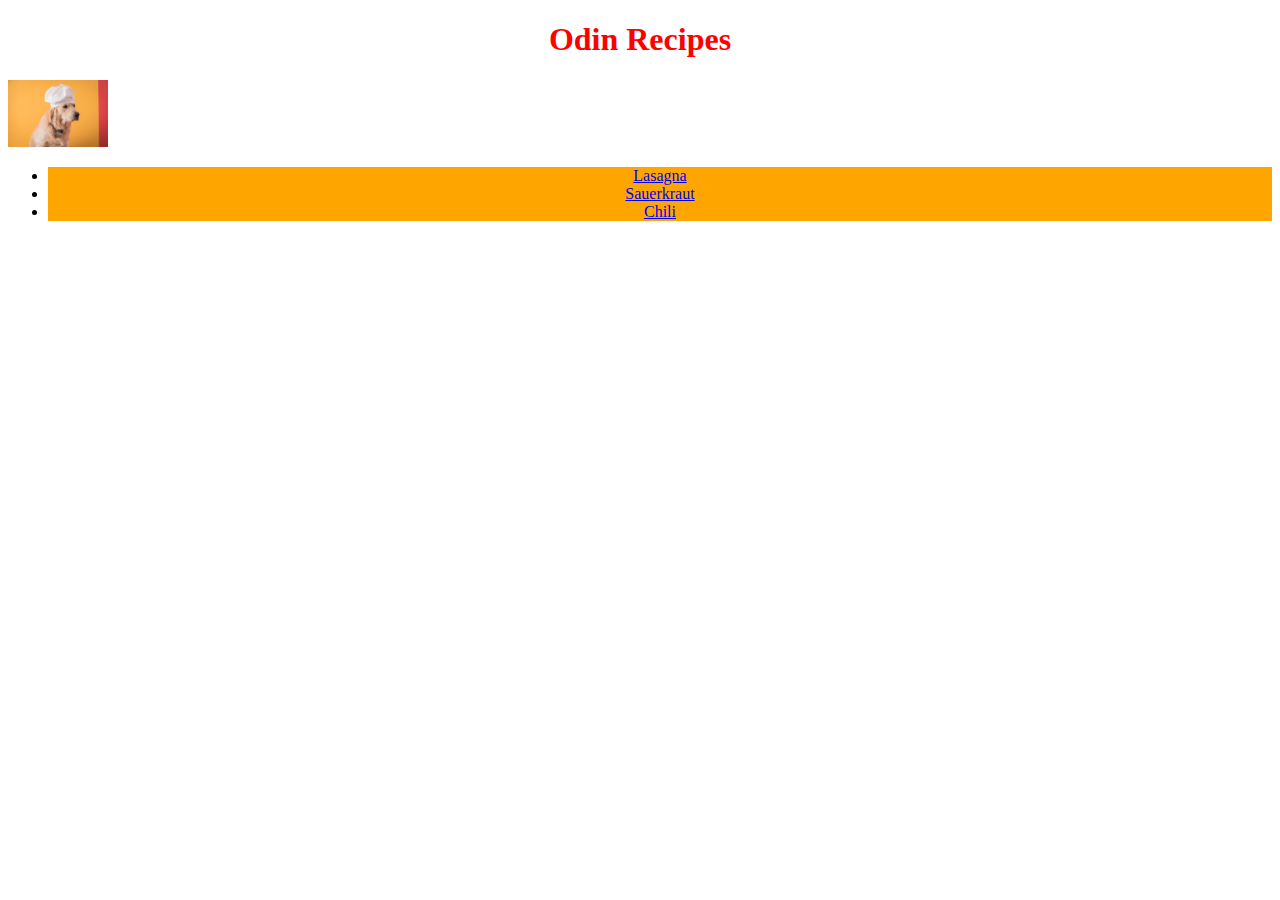
<file: index.html>
<!DOCTYPE html>
<html lang="en">
    <head>
        <meta charset="UTF8">
        <link rel="stylesheet" href="style.css">
        <title>Odin Recipes </title>
    </head>

    <body> 
        <h1 class="title"> Odin Recipes </h1>
        <p> <img src="images/dog.jpg"></p>
        <p> 
            <ul>
            <li class="lasagna link"><a href="recipes/lasagna.html"> Lasagna </a></li>
            <li class="sauerkraut link"><a href="recipes/sauerkraut.html"> Sauerkraut </a></li>
            <li class="chili link"><a href="recipes/chili.html"> Chili </a></li>
            </ul>
        </p>
    </body>
</html>
</file>
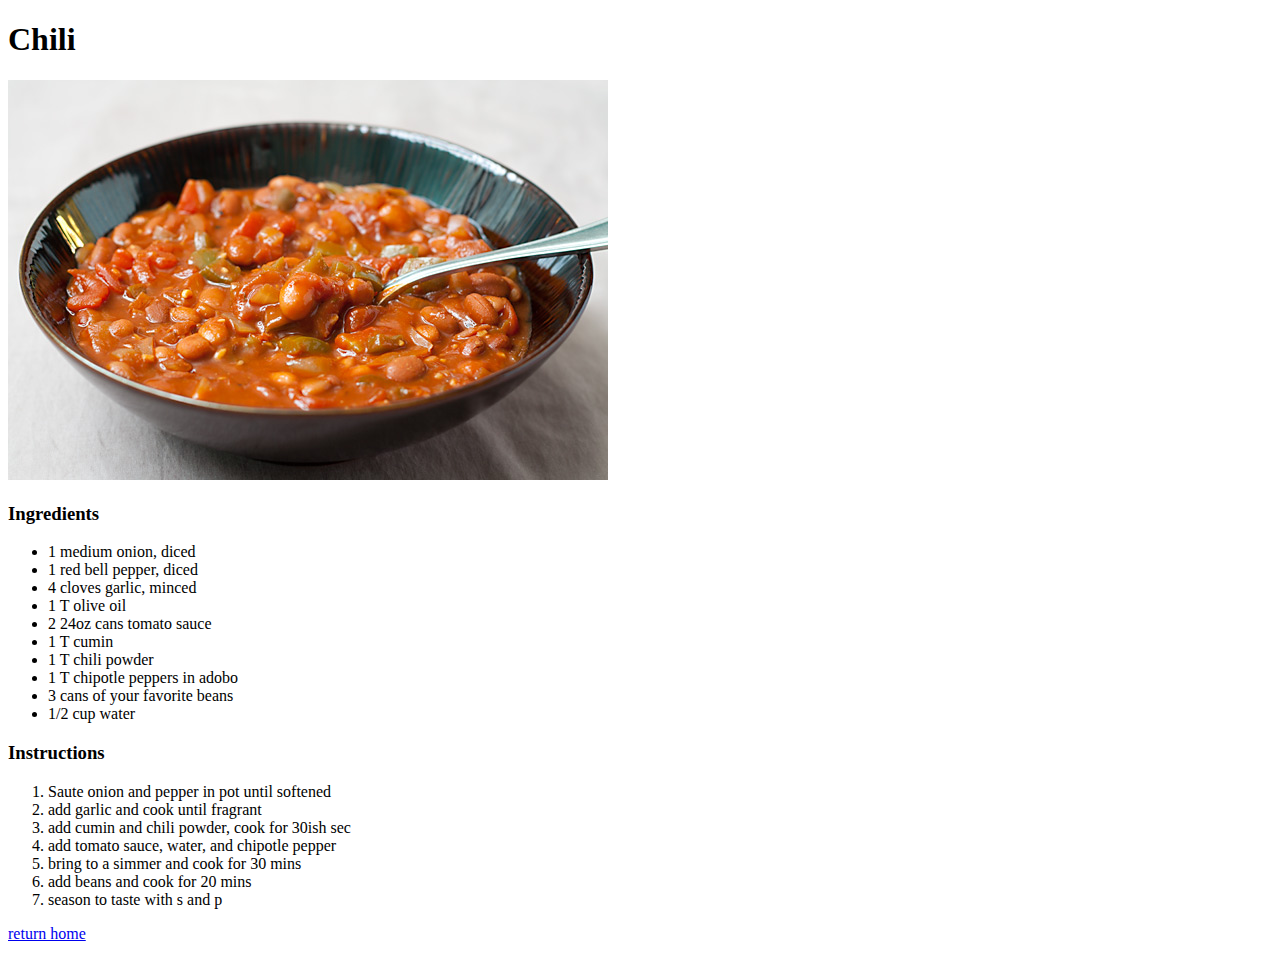
<file: recipes/chili.html>
<!DOCTYPE html>
<html lang="en">
    <head>
        <meta charset="UTF8">
        <title> Chili </title>
    </head>

    <body>
        <h1>Chili</h1>
        <p><img src="../images/chili.jpg"></p>

        <p><h3>Ingredients</h3></p>
        <p>
            <ul>
                <li>1 medium onion, diced</li>
                <li>1 red bell pepper, diced</li>
                <li>4 cloves garlic, minced </li>
                <li>1 T olive oil</li>
                <li>2 24oz cans tomato sauce</li>
                <li>1 T cumin</li>
                <li>1 T chili powder</li>
                <li>1 T chipotle peppers in adobo</li>
                <li>3 cans of your favorite beans</li>
                <li>1/2 cup water</li>
            </ul>
        </p>

        <p><h3>Instructions</h3></p>

        <p>
            <ol>
                <li>Saute onion and pepper in pot until softened</li>
                <li>add garlic and cook until fragrant</li>
                <li>add cumin and chili powder, cook for 30ish sec</li>
                <li>add tomato sauce, water, and chipotle pepper</li>
                <li>bring to a simmer and cook for 30 mins</li>
                <li>add beans and cook for 20 mins</li>
                <li>season to taste with s and p</li>
            </ol>
        </p>
        <p><a href="../index.html"> return home </a></p>
    </body>
</html>
</file>
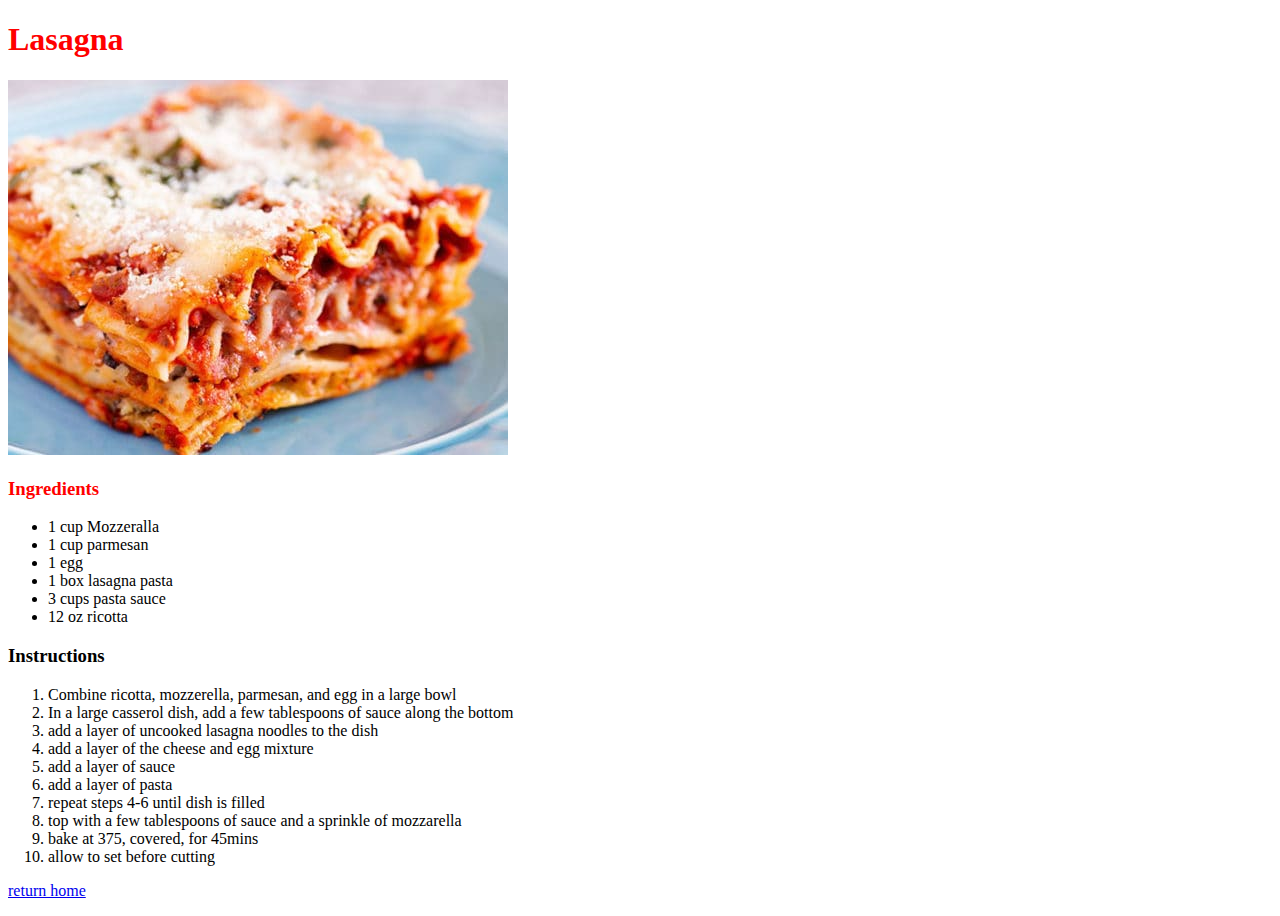
<file: recipes/lasagna.html>
<!DOCTYPE html>
<html lang="en">
    <head>
        <meta charset="UTF8">
        <link rel="stylesheet" href="lasagna.css">
        <title> Lasagna </title>
    </head>

    <body>
        <h1 class="big"> Lasagna </h1>
        <p><img src="../images/lasagna.jpg"></p>
        <p><h3  class="ingredients">Ingredients</h3></p>
        <P><ul>
            <li>1 cup Mozzeralla</li>
            <li>1 cup parmesan</li>
            <li>1 egg</li>
            <li>1 box lasagna pasta</li>
            <li>3 cups pasta sauce</li>
            <li>12 oz ricotta</li>
        </ul></P>

        <p><h3>Instructions</h3></p>

        <p><ol>
            <li> Combine ricotta, mozzerella, parmesan, and egg in a large bowl</li>
            <li> In a large casserol dish, add a few tablespoons of sauce along the bottom</li>
            <li> add a layer of uncooked lasagna noodles to the dish</li>
            <li> add a layer of the cheese and egg mixture</li>
            <li> add a layer of sauce</li>
            <li> add a layer of pasta</li>
            <li> repeat steps 4-6 until dish is filled</li>
            <li> top with a few tablespoons of sauce and a sprinkle of mozzarella</li>
            <li> bake at 375, covered, for 45mins</li>
            <li> allow to set before cutting</li>
        </ol></p>
        <p> <a href="../index.html"> return home </a></p>
    </body>
</html>
</file>
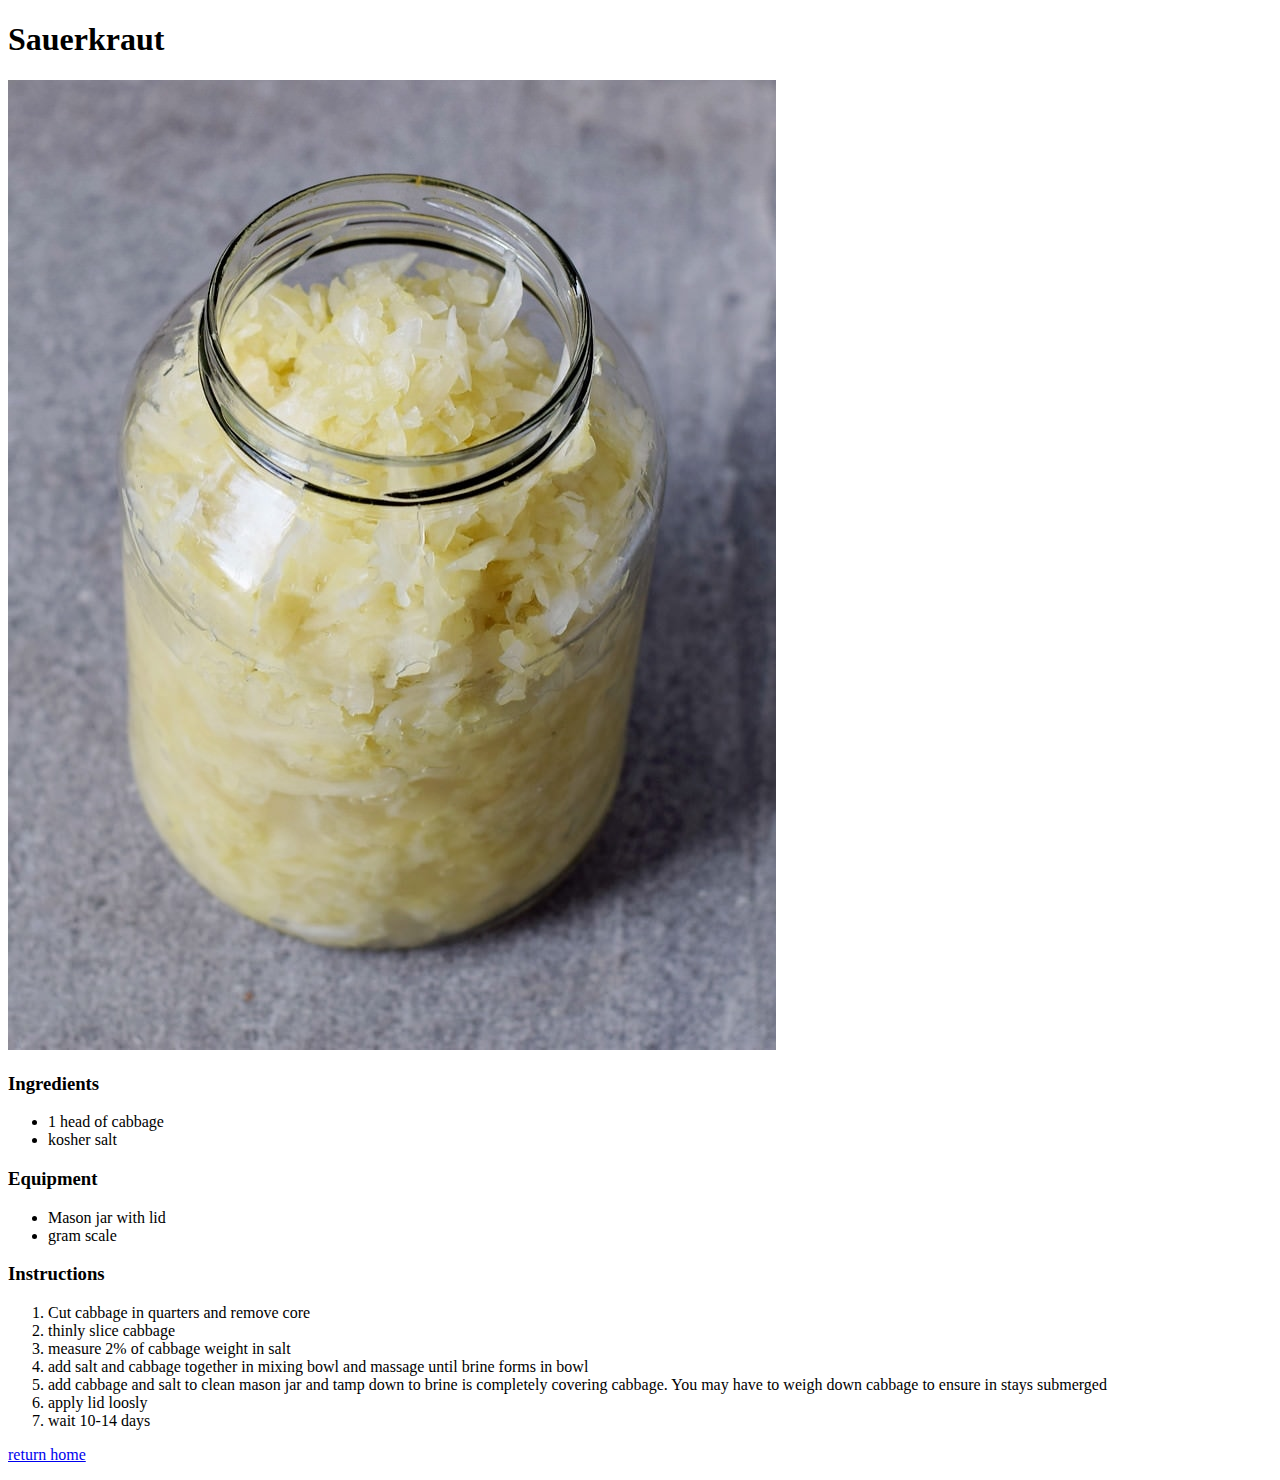
<file: recipes/sauerkraut.html>
<!DOCTYPE html>
<html lang="en">
    <head>
        <meta charset="UTF-8">
        <title>Sauerkraut</title>
    </head>

    <body>
        <h1>Sauerkraut</h1>
        <p> <img src="../images/sauerkraut.jpg"> </p>
        <p><h3>Ingredients</h3></p>
        <p>
            <ul>
                <li> 1 head of cabbage </li>
                <li> kosher salt</li>
            </ul>
        </p>
        <p><h3> Equipment</h3></p>
        <p>
            <ul>
                <li> Mason jar with lid</li>
                <li>gram scale</li>
            </ul>
        </p>

        <p><h3>Instructions</h3></p>

        <p>
            <ol>
                <li> Cut cabbage in quarters and remove core</li>
                <li> thinly slice cabbage </li>
                <li> measure 2% of cabbage weight in salt</li>
                <li> add salt and cabbage together in mixing bowl and massage until brine forms in bowl</li>
                <li> add cabbage and salt to clean mason jar and tamp down to brine is completely covering cabbage. You may have to weigh down cabbage to ensure in stays submerged</li>
                <li> apply lid loosly</li>
                <li> wait 10-14 days </li>
            </ol>
        </p>
        <p> <a href="../index.html"> return home </a></p>
    </body>
</html>
</file>
<file: style.css>
img{
    height: auto;
    width: 100px;
}

.title{
    text-align: center;
    color: red;
}

.link{
    background-color: orange;
    text-align: center;
}

.big{
    color: red;
}
</file>
<file: recipes/lasagna.css>
.big{
    color: red;
}

.ingredients{
    color: red;
}
</file>
